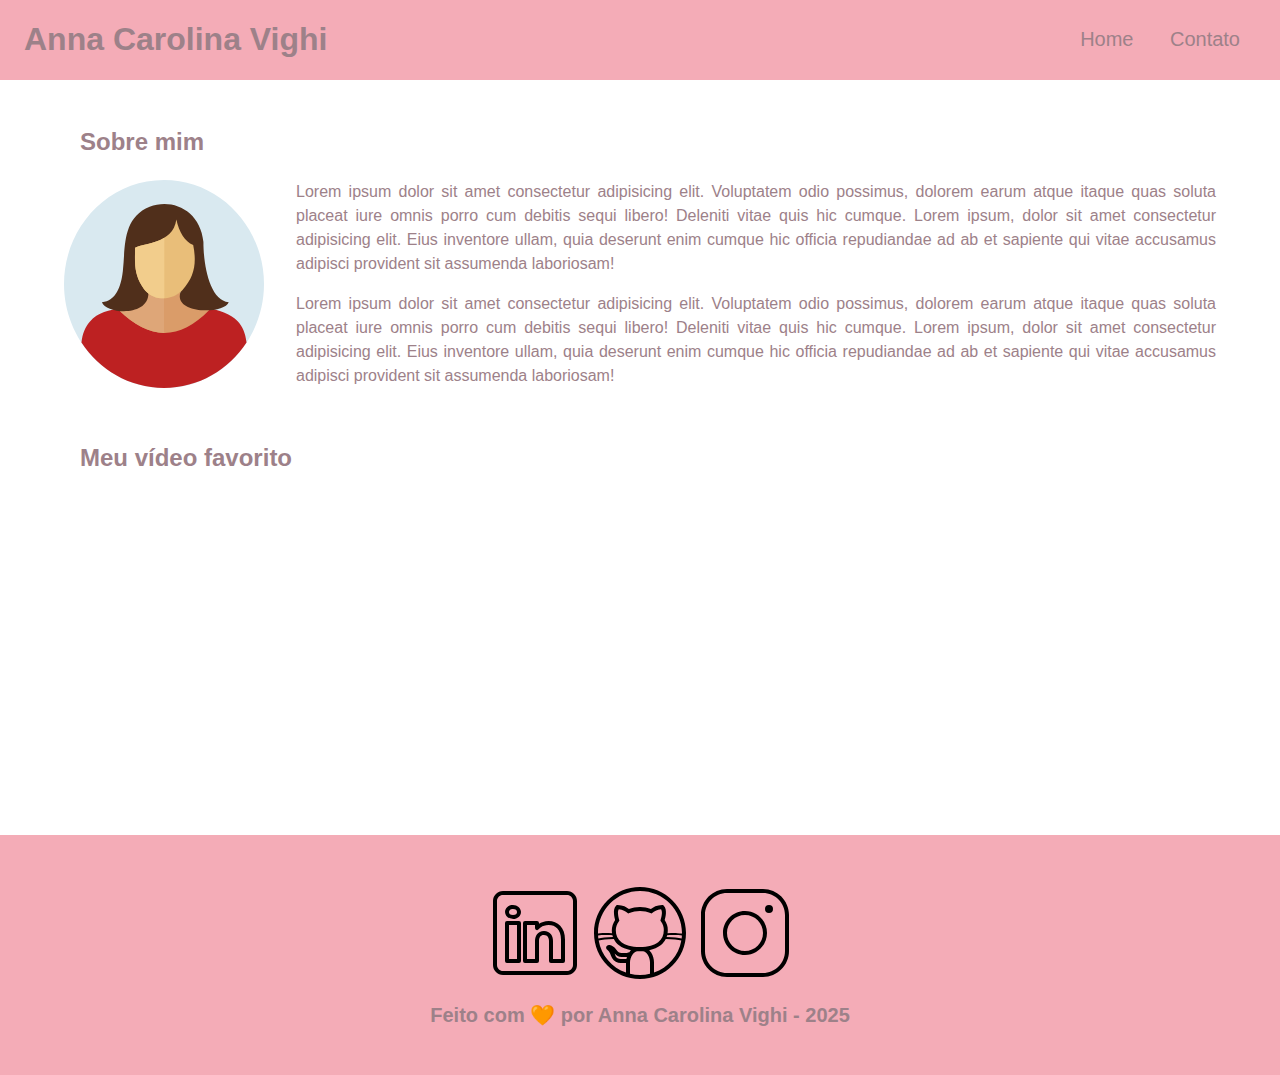
<file: index.html>
<!DOCTYPE html>
<html lang="pt-br">
<head>
    <meta charset="UTF-8">

    <meta name="viewport" content="width=device-width, initial-scale=1.0">
    <meta name="description" content="Projeto Portfólio">
    <meta name="author" content="Anna Carolina Vighi">
    <meta name="keywords" content="HTML, CSS, JavaScript">
   
    <link rel="icon" type="image/svg" href="./assets/img/favicon.svg"/>

    <link rel="stylesheet" href="./assets/css/style.css"/>
    
    <title>Meu Perfil</title>
</head>

<body>
    <header>
<div id="header_content" class="flex">
        <div id="titulo">
            <h1>Anna Carolina Vighi</h1>
        </div>
<div id=""menu>
            <nav>
        <ul id="menu">
            <li>
                <a href="index.html">Home</a>
            </li>
            <li>
                <a href="contato.html">Contato</a>
            </li>
        </ul>
        </nav>
    </div>
</header>

    <main>
        <section id="about" clas="flex_start">
            <h2>
                Sobre mim
            </h2>

            <div id="conteudo" class="flex">
                <img
						src="./assets/img/user_02.svg"
						alt="Foto do criador desse conteudo"

                        class="img_profile"
					/>
                    <article id="sobre_texto">
                        <p>
							Lorem ipsum dolor sit amet consectetur adipisicing
							elit. Voluptatem odio possimus, dolorem earum atque
							itaque quas soluta placeat iure omnis porro cum
							debitis sequi libero! Deleniti vitae quis hic
							cumque. Lorem ipsum, dolor sit amet consectetur
							adipisicing elit. Eius inventore ullam, quia
							deserunt enim cumque hic officia repudiandae ad ab
							et sapiente qui vitae accusamus adipisci provident
							sit assumenda laboriosam!
						</p>
                        <p>
							Lorem ipsum dolor sit amet consectetur adipisicing
							elit. Voluptatem odio possimus, dolorem earum atque
							itaque quas soluta placeat iure omnis porro cum
							debitis sequi libero! Deleniti vitae quis hic
							cumque. Lorem ipsum, dolor sit amet consectetur
							adipisicing elit. Eius inventore ullam, quia
							deserunt enim cumque hic officia repudiandae ad ab
							et sapiente qui vitae accusamus adipisci provident
							sit assumenda laboriosam!
						</p>
                    </article>
                    </div>
            </div>
        </section>

        <section id="video" class="flex_start">
            <h2>Meu vídeo favorito</h2>
            <div id="youtube" class="flex">
                <iframe
                    width="560"
                    height="315"
                    src="https://www.youtube.com/embed/Z3_mtwMMuGI?si=F1QiiDYSfsPG3nF0"
                    frameborder="0"
                    allow="accelerometer; autoplay; encrypted-media; gyroscope; picture-in-picture"
                    allowfullscreen
                ></iframe>
            </div> 
        </section>

    </main>

    <footer class="flex">
        <section id="redes_sociais">
            <a href="">
                <img src="assets/img/linkedin.svg" alt="LinkedIn" />
            </a>
            <a href="">
                <img src="assets/img/github.svg" alt="Github" />
            </a>
            <a href="">
                <img src="assets/img/instagram.svg" alt="Instagram" />
            </a>
    </section>
    <h3>
        Feito com 🧡 por Anna Carolina Vighi - 2025
    </h3>

    </footer>
</body>
</html>
</file>
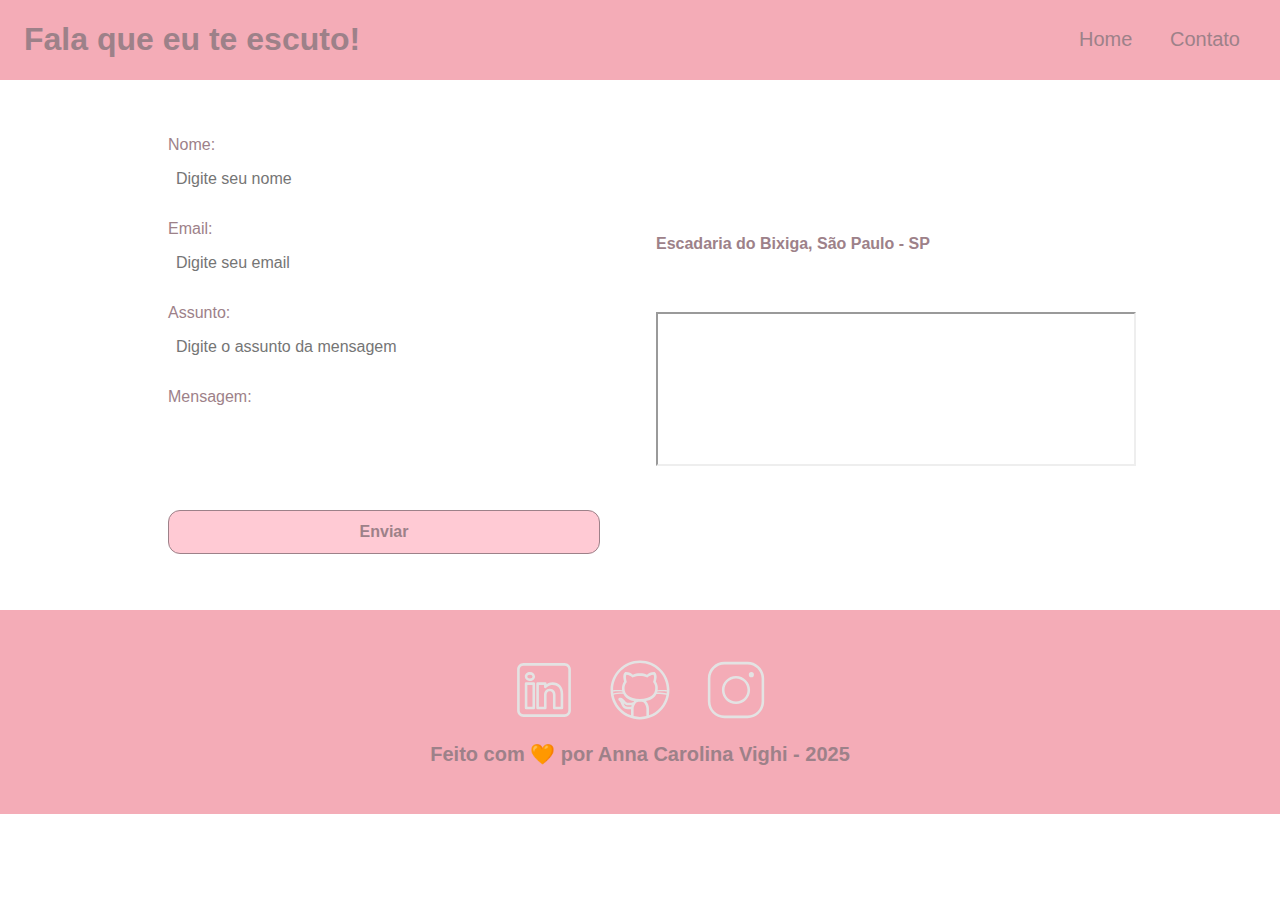
<file: contato.html>
<!DOCTYPE html>
<html lang="pt-br">
	<head>
		<meta charset="UTF-8">
		<meta name="viewport" content="width=device-width, initial-scale=1.0">
		<meta name="description" content="Projeto Portfólio">
		<meta name="author" content="Anna Carolina Vighi">
		<meta name="keywords" content="HTML, CSS, JavaScript">
		
		<link rel="stylesheet" href="./assets/css/style.css">

		<title>Contato</title>
	</head>
	<body>
		<header>
			<div id="header_content" class="flex">
				<div id="titulo">
					<h1>Fala que eu te escuto!</h1>
				</div>

				<div id="menu">
					<nav>
						<ul id="menu">
							<li>
								<a href="index.html"> Home </a>
							</li>
							<li>
								<a href="contato.html"> Contato </a>
							</li>
						</ul>
					</nav>
				</div>
			</div>
		</header>

		<main>

             <section id="contact" class="flex">

                <form action="#" method="submit" id="formulario">

                    <label for="nome">Nome: </label>
					<input
						id="name"
						type="text"
						name="name"
						placeholder="Digite seu nome"
						required
					/>
					<span id="txtNome"></span>

					<label for="email">Email: </label>
					<input
						id="email"
						type="email"
						name="email"
						placeholder="Digite seu email"
						required
					/>
					<span id="txtEmail"></span>

					<label for="subject">Assunto: </label>
					<input
						id="subject"
						type="text"
						name="subject"
						placeholder="Digite o assunto da mensagem"
						required
					/>
					<span id="txtSubject"></span>

					<label for="message">Mensagem: </label>
					<textarea
						id="message"
						name="message"
						placeholder="Digite sua mensagem"
						required
					>
					</textarea>

					<button type="submit">Enviar</button>
                    
                </form>

				<section id="mapa" class="flex_start">
					<div id="endereco">
                    <p>Escadaria do Bixiga, São Paulo - SP</p>
					</div>
                
                    <iframe
                        <iframe src="https://www.google.com/maps/embed?pb=!1m18!1m12!1m3!1d948.1939867453219!2d-46.64673291256501!3d-23.55993927951592!2m3!1f0!2f0!3f0!3m2!1i1024!2i768!4f13.1!3m3!1m2!1s0x94ce59b72daecd6b%3A0xd9438b95debb7174!2sEscadaria%20do%20Bixiga!5e0!3m2!1spt-BR!2sbr!4v1736265467114!5m2!1spt-BR!2sbr">
                        width="400"
                        height="250"
                        frameborder="0"
                        style="border: 0"
                        allowfullscreen=""
                        aria-hidden="false"
                        tabindex="0"
                        id="mapa"
                        >
                    </iframe>
    
                </article>
                
            </section>

		</main>

		<footer class="flex">

            <section id="redes_sociais">

                    <a href="">
                        <img src="assets/img/linkedin.svg" alt="LinkedIn" class="social_icon"/>
                    </a>
                    <a href="">
                        <img src="assets/img/github.svg" alt="Github" class="social_icon"/>
                    </a>
                    <a href="">
                        <img src="assets/img/instagram.svg" alt="Instagram" class="social_icon"/>
                    </a>

            </section>

			<h3>
				Feito com 🧡 por Anna Carolina Vighi - 2025
			</h3>

		</footer>

		<script src="./assets/js/script.js"></script>

	</body>
</html>
</file>
<file: assets/css/style.css>
* {
    margin: 0;
    padding: 0;
    box-sizing: border-box;
    text-decoration: none;
    outline: none;
    font-weight: 400;
    font-family: 'Trebuchet MS', 'Lucida Sans Unicode', 'Lucida Grande', 'Lucida Sans', Arial, sans-serif;
}

:root {
    --lightblue: #D8E2DC;

    --pink-100: #FFE5D9;
    --pink-200: #FFCAD4;
    --pink-300: #F4ACB7;
    
    --purple: #9D8189;

    --white: #F9F9F9

    --grey: #cccccc;
}

html {
    width: 100%;
    height: 100vh;
}

body{
    background: var(--white);
    color: var(--purple);
}

h1{
    color: var(--purple);
    font-size: 2rem;
    font-weight: 600;
}

h2{
    padding: 1rem;
    color: var(--grey);
    font-size: 1.5rem;
    font-weight: 600;
    text-align: left;
}

h3{
    padding: 1rem;
    color: var(--white);
    font-size: 1.25rem;
    font-weight: 700;
    text-align: center;
}

p{
    font-size: 1rem;
    line-height: 1.5rem;
    text-align: justify;
    padding: 0.5rem 0;
}

.flex{
    display: flex;
    justify-content: center;
    align-items: center;
}

.flex_start{
    display: flex;
    justify-content: flex-start ;
}

#header_content{
    height: 80px;
    position: sticky;
    top: 0;
    width: 100%;
    justify-content: space-between;
    padding: 24px;
    background-color: var(--pink-300);
    border-bottom: 1px solid var(--pink-300);
}

#menu li{
    display: inline;
    padding: 1rem;
}

#menu li a{
    text-decoration: none;
    color: var(--purple);
    font-size: 20px;
}

#menu li a:hover{
    color: var(--purple);
    text-decoration: underline;
}

#about{
    flex-direction: column;
    margin: 2rem auto;
    width: 90%;
}

#conteudo{
    flex-direction: row;
    gap: 2rem;

}

.img_profile{
    width: 200px;
}

#video{
    flex-direction: column;
    margin: 2rem auto;
    width: 90%;
}

footer{
    flex-direction: column;
    margin: 0;
    padding: 2rem;
    color: var(--white);
    background-color: var(--pink-300);
    font-weight: bold;
    text-align: center;
}

#redes_sociais{
    display: flex;
    justify-content: space-evenly;
    margin: 1rem 0 0 0;
    width: 320px;
}

.social_icon{
    width: 4rem;
    height: 4rem;
    filter: brightness(0)
            saturate(100%)
            invert(100%)
            sepia(0)
            saturate(4757%)
            hue-rotate(23deg)
            brightness(95%)
            contrast(87%);
}

.social_icon:hover{
    filter: brightness(0)
    saturate(100%)
    invert(65%)
    sepia(59%)
    saturate(2437%)
    hue-rotate(213deg)
    brightness(86%)
    contrast(88%);
}

#contact{
    flex-direction: row;
    gap: 2rem;
}

form {
    display: flex;
    flex-direction: column;
    width: 480px;
    margin: 2rem 0;
    padding: 1.5rem;
    border: none;
}

form label {
    font-size: 1rem;
    text-align: left;
    font-weight: 500;
}

form input,
textarea {
    margin: 0.5rem 0 1rem;
    padding: 0.5rem;
    border-radius: 1.25rem;
    border: none;
    width: 100%;
    font-size: 1rem;
}

textarea {
    resize: none;
    height: 5rem;
}

form span{
    margin: 0 0 0.5rem 0.75rem;
    font-size: 0.75rem;
    line-height: 1rem;
    color: red;
}

form button {
    text-align: center;
    padding: 0.75rem 2rem;
    background: var(--pink-200);
    border: 1px solid var(--purple);
    color: var(--grey);
    border-radius: 0.75rem;
    font-weight: 700;
    font-size: 1rem;
}

form button:hover {
    background: var(--lightblue);
}

#mapa{
    width: 480px;
    flex-direction: column;
    gap: 3rem;
}

#endereco > p{
    font-size: 1rem;
    text-align: justify;
    font-weight: 600;
}
</file>
